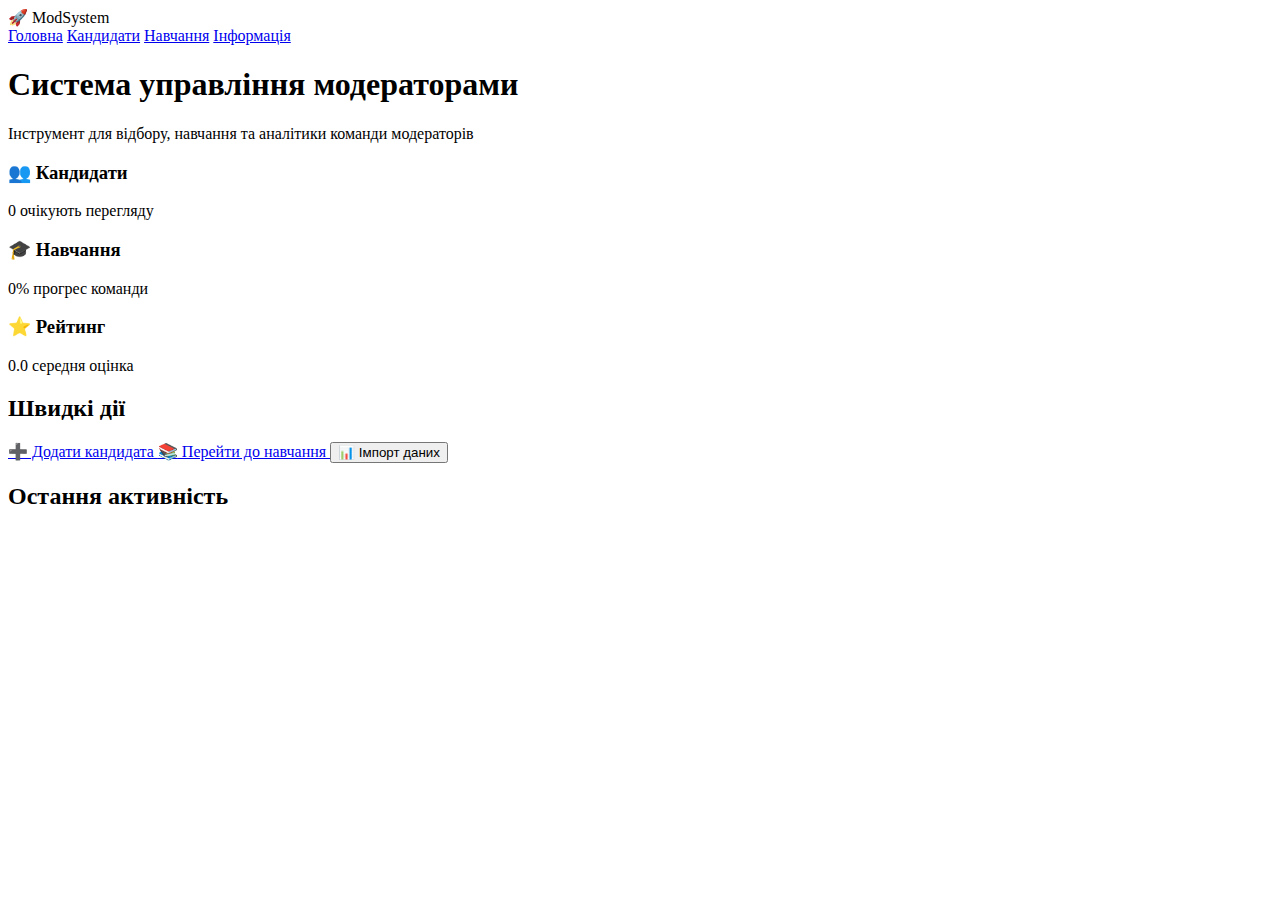
<file: index.html>
<!DOCTYPE html>
<html lang="uk">
<head>
    <meta charset="UTF-8">
    <meta name="viewport" content="width=device-width, initial-scale=1.0">
    <title>Система модерації</title>
    <link rel="stylesheet" href="style.css">
</head>
<body>
    <nav class="navbar">
        <div class="nav-brand">🚀 ModSystem</div>
        <div class="nav-links">
            <a href="index.html" class="active">Головна</a>
            <a href="candidates.html">Кандидати</a>
            <a href="training.html">Навчання</a>
            <a href="info.html">Інформація</a>
        </div>
    </nav>

    <div class="container">
        <header class="hero">
            <h1>Система управління модераторами</h1>
            <p>Інструмент для відбору, навчання та аналітики команди модераторів</p>
        </header>

        <div class="dashboard">
            <div class="stats-grid">
                <div class="stat-card">
                    <h3>👥 Кандидати</h3>
                    <span class="stat-number" id="candidatesCount">0</span>
                    <span class="stat-label">очікують перегляду</span>
                </div>
                <div class="stat-card">
                    <h3>🎓 Навчання</h3>
                    <span class="stat-number" id="trainingProgress">0%</span>
                    <span class="stat-label">прогрес команди</span>
                </div>
                <div class="stat-card">
                    <h3>⭐ Рейтинг</h3>
                    <span class="stat-number" id="avgRating">0.0</span>
                    <span class="stat-label">середня оцінка</span>
                </div>
            </div>

            <div class="quick-actions">
                <h2>Швидкі дії</h2>
                <div class="action-buttons">
                    <a href="candidates.html" class="action-btn">
                        <span>➕</span>
                        Додати кандидата
                    </a>
                    <a href="training.html" class="action-btn">
                        <span>📚</span>
                        Перейти до навчання
                    </a>
                    <button class="action-btn" id="importDataBtn">
                        <span>📊</span>
                        Імпорт даних
                    </button>
                </div>
            </div>

            <div class="recent-activity">
                <h2>Остання активність</h2>
                <div id="activityList" class="activity-list">
                    <!-- Активность будет здесь -->
                </div>
            </div>
        </div>
    </div>

    <script src="script.js"></script>
</body>
</html>
</file>
<file: style.css>

</file>
